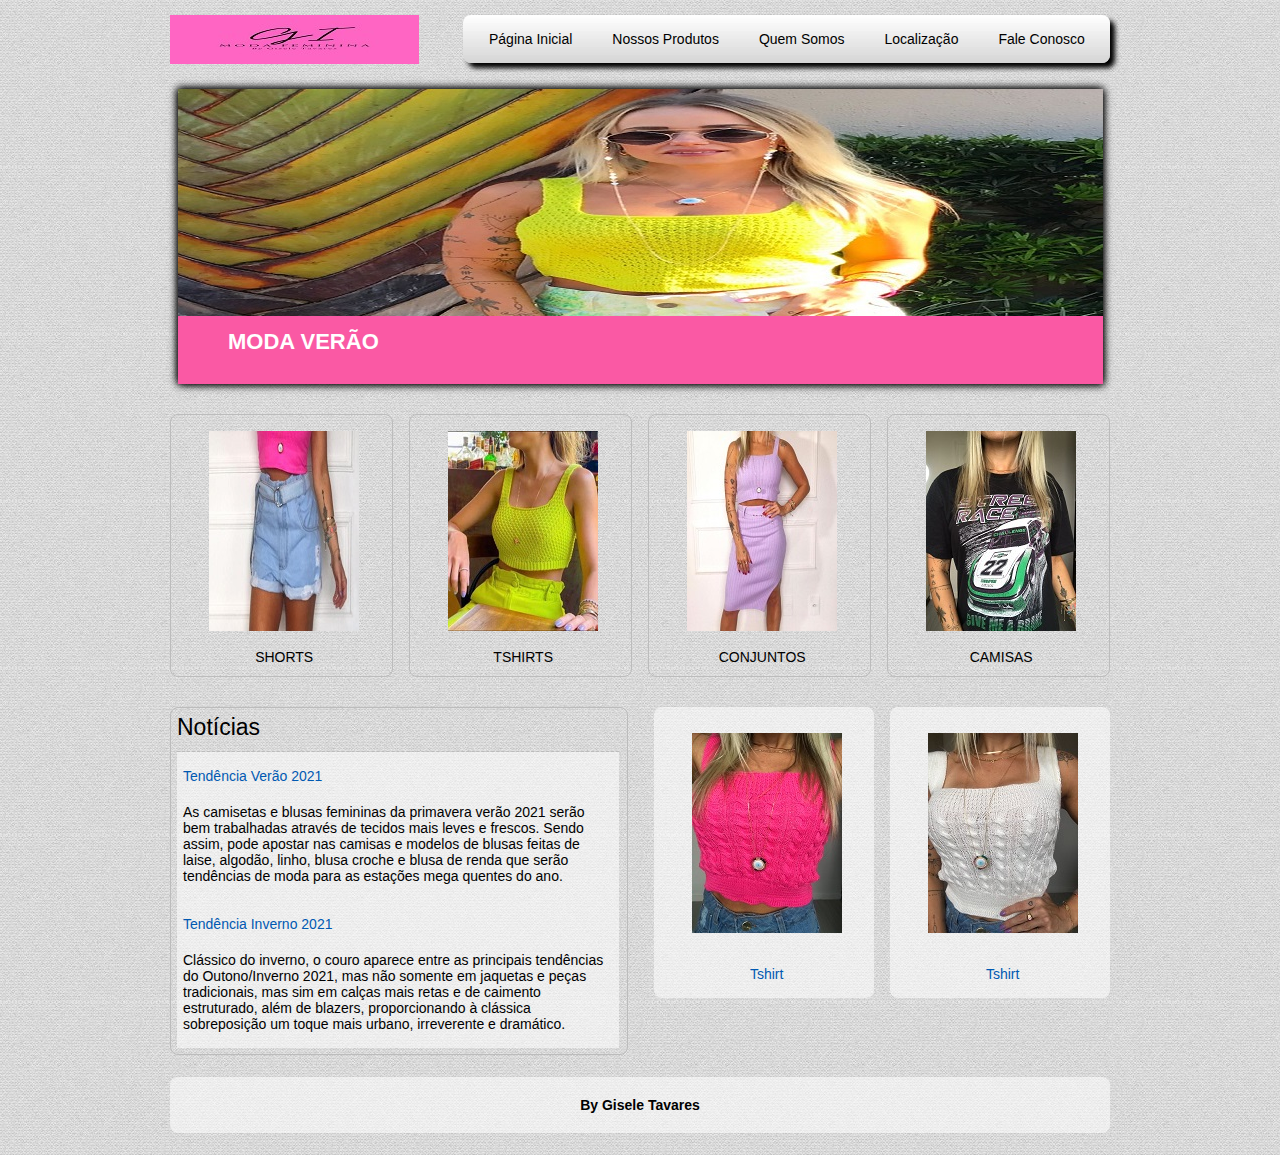
<file: index.html>
<!DOCTYPE html>
<html lang="en">
	<head>
		<title>Projeto - Site Moda</title>
		<link href="estilo.css" rel="stylesheet" type="text/css" />
		<script language="javascript" src="js/jquery-1.10.2.min.js"></script>
		<script language="javascript" src="js/jquery.carouFredSel-6.2.0-packed.js"></script>
		<script language="javascript" src="js/main.js"></script>
	</head>
	<body>
		<div class="container">
		
			
			<div class="moda">
				<div class="coluna_logomarca">	
					<img src="imgs/logomarca_249x49.jpg" width="249" height="49" alt="By Gisele" />
				</div>
				<div class="coluna_menu">
					<div class="container_menu bordaArredondada">
						<a href="index.html">Página Inicial</a>
						<a href="interna.html">Nossos Produtos</a>
						<a href="interna1.html">Quem Somos</a>
						<a href="interna2.html">Localização</a>
						<a href="interna3.html">Fale Conosco</a>
					</div>
				</div>
			</div>
			
			
			
			<div class="moda">
				<div id="containerSlider">
					
					<div id="wrapper">
						<div id="images">
							<div class="carousel">
								<img src="imgs/slider/img01.jpg" alt="img01" width="925" height="295" alt="img01" />
								<img src="imgs/slider/img02.jpg" alt="img02" width="925" height="295" alt="img02" />
								<img src="imgs/slider/img03.jpg" alt="img03" width="925" height="295" alt="img03" />
								<img src="imgs/slider/img04.jpg" alt="img04" width="925" height="295" alt="img04" />
							</div>
						</div>
						<div id="timer"></div>
						<div id="captions">
							<div class="carousel">
								<div class="imga01">MODA VERÃO
									<div class="pager"></div>
								</div>
								<div class="imga02">MODA PRIMAVERA
									<div class="pager"></div>
								</div>
							    <div class="imga03">MODA OUTONO
									<div class="pager"></div>
								</div>
								<div class="imga04">MODA INVERNO
									<div class="pager"></div>
								</div>
							</div>
						</div>
					</div>
				</div>
			</div>
			
			
			
			<div class="moda">
				
				<div class="bordaArredondada divBordaCinzaVazada efeitoHover iconeInicial">
					<div class="marginInterna">
						<div class="icone"><img src="imgs/image1.jpg" /></div>
						<div class="tituloIcone">SHORTS</div>
					</div>
				</div>
				<div class="bordaArredondada divBordaCinzaVazada efeitoHover iconeInicial">
					<div class="marginInterna">
						<div class="icone"><img src="imgs/image2.jpg" /></div>
						<div class="tituloIcone">TSHIRTS</div>
					</div>
				</div>
				<div class="bordaArredondada divBordaCinzaVazada efeitoHover iconeInicial">
					<div class="marginInterna">
						<div class="icone"><img src="imgs/image3.jpg" /></div>
						<div class="tituloIcone">CONJUNTOS</div>
					</div>
				</div>
				<div class="bordaArredondada divBordaCinzaVazada efeitoHover iconeInicial">
					<div class="marginInterna">
						<div class="icone"><img src="imgs/image4.jpg" /></div>
						<div class="tituloIcone">CAMISAS</div>
					</div>
				</div>
				
			</div>
			
			
			
			<div class="moda">
			
				<div class="divBordaCinzaVazada bordaArredondada coluna_areaNoticias">
					<div class="marginInterna ">
						<div class="titulo ">Notícias</div>
						
						<div class="fundoBrancoTransp ">
							<div class="marginInterna">
								<p><a href="#">Tendência Verão 2021</a></p>
								<p>As camisetas e blusas femininas da primavera verão 2021 serão bem trabalhadas através de tecidos mais leves e frescos. Sendo assim, pode apostar nas camisas e modelos de blusas feitas de laise, algodão, linho, blusa croche e blusa de renda que serão tendências de moda para as estações mega quentes do ano.</p>
							</div>
						</div>
						
						<div class="fundoBrancoTransp ">
							<div class="marginInterna">
								<p><a href="#">Tendência Inverno 2021</a></p>
								<p>Clássico do inverno, o couro aparece entre as principais tendências do Outono/Inverno 2021, mas não somente em jaquetas e peças tradicionais, mas sim em calças mais retas e de caimento estruturado, além de blazers, proporcionando à clássica sobreposição um toque mais urbano, irreverente e dramático.</p>
							</div>
						</div>
						
					</div>
				</div>
				
				<div class="coluna_areaProdutos">
					<div class="coluna_produto01 fundoBrancoTransp bordaArredondada ">
						<div class="marginInterna">
							<p>
								<center><img src="imgs/image05.jpg" /></center>
							</p>
							<p align="center">
								<a href="#">Tshirt</a>
							</p>
						</div>
					</div>
					<div class="coluna_produto02 fundoBrancoTransp bordaArredondada">
						<div class="marginInterna">
							<p>
								<center><img src="imgs/image06.jpg" /></center>
							</p>
							<p align="center">
								<a href="#">Tshirt</a>
							</p>
						</div>
					</div>
				</div>
				
			</div>
			
			
			
			<div class="moda fundoBrancoTransp bordaArredondada rodape ">
				By Gisele Tavares
			</div>
		
			
		</div>
	</body>
</html>
</file>
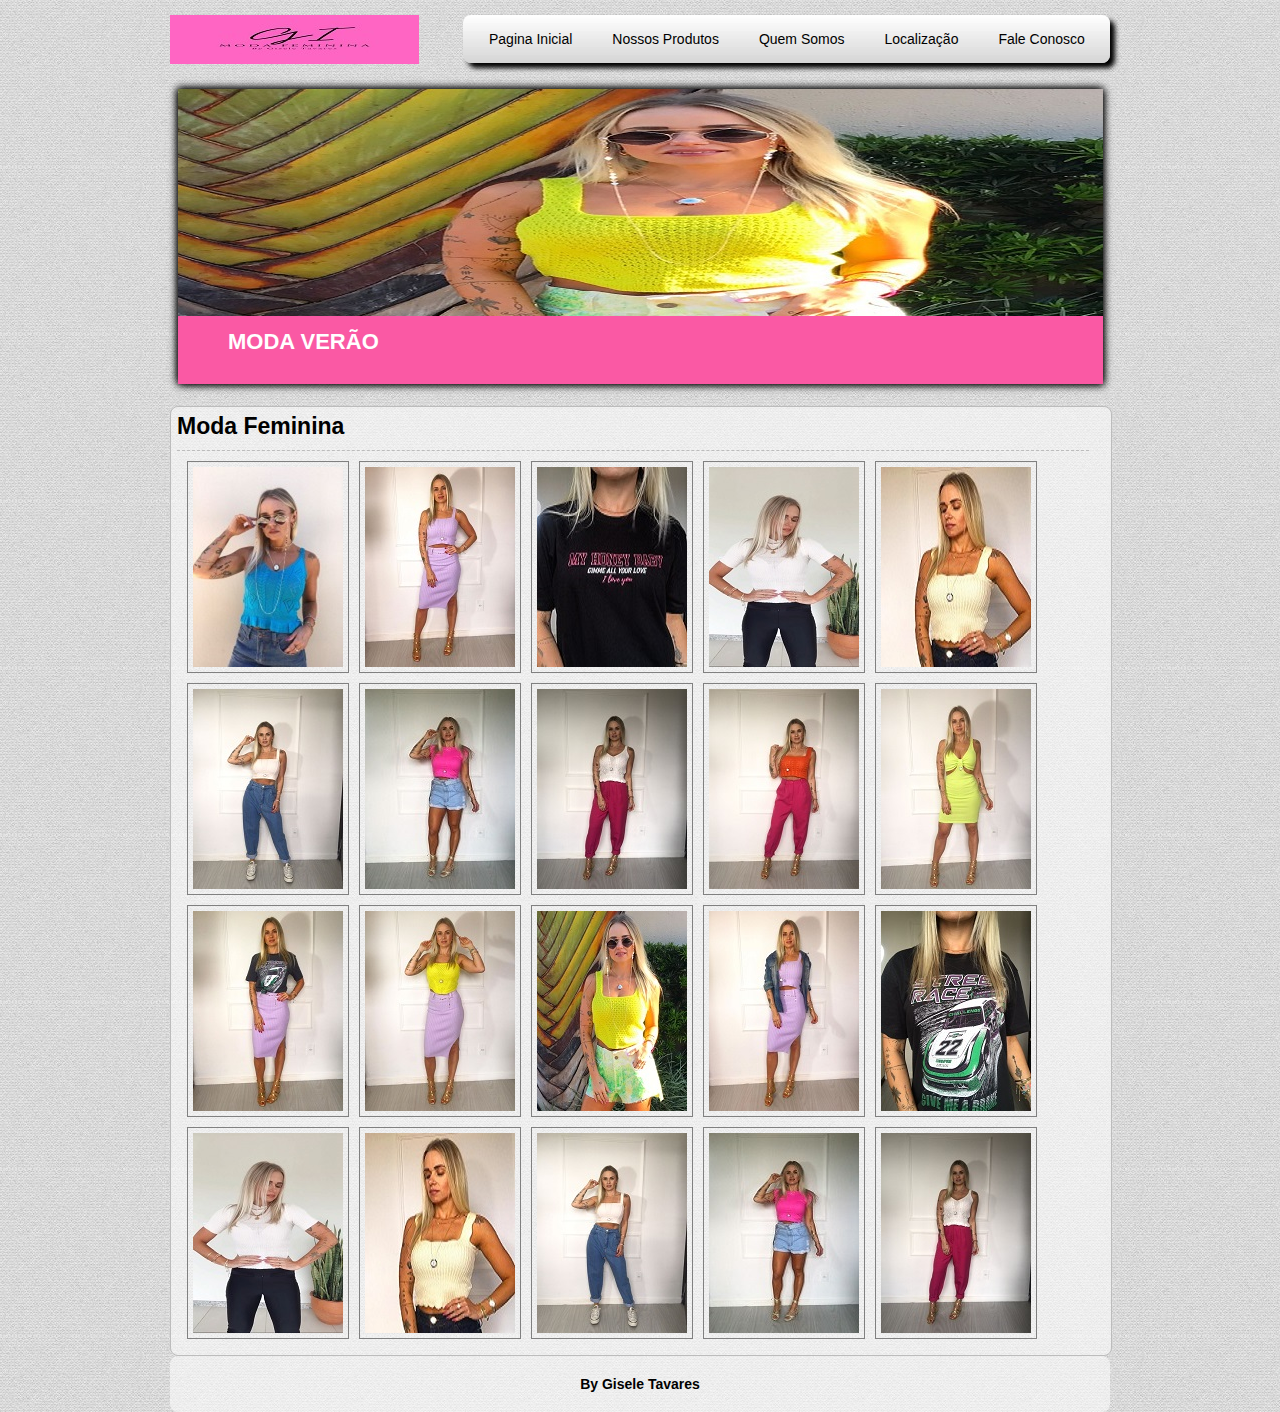
<file: interna.html>
<!DOCTYPE html>
<html lang="en">
	<head>
		<title>Projeto - Site moda</title>
		<link href="estilo.css" rel="stylesheet" type="text/css" />
		<script language="javascript" src="js/jquery-1.10.2.min.js"></script>
		<script language="javascript" src="js/jquery.carouFredSel-6.2.0-packed.js"></script>
		<script language="javascript" src="js/main.js"></script>
	</head>
	<body>
		<div class="container">
		
			
			<div class="moda">
				<div class="coluna_logomarca">
					<img src="imgs/logomarca_249x49.jpg" width="249" height="49" alt="" />
				</div>
				<div class="coluna_menu">
					<div class="container_menu bordaArredondada">
						<a href="index.html">Pagina Inicial</a>
						<a href="interna.html">Nossos Produtos</a>
						<a href="interna1.html">Quem Somos</a>
						<a href="interna2.html">Localização</a>
						<a href="interna3.html">Fale Conosco</a>
					</div>
				</div>
			</div>
			
			
			
			<div class="moda">
				<div id="containerSlider">
					
					<div id="wrapper">
						<div id="images">
							<div class="carousel">
								<img src="imgs/slider/img01.jpg" width="925" height="295" alt="img01" />
								<img src="imgs/slider/img02.jpg" width="925" height="295" alt="img02" />
								<img src="imgs/slider/img03.jpg" width="925" height="295" alt="img03" />
								<img src="imgs/slider/img04.jpg" width="925" height="295" alt="img04" />
							</div>
						</div>
						<div id="timer"></div>
						<div id="captions">
							<div class="carousel">
								<div class="imga01">MODA VERÃO
									<div class="pager"></div>
								</div>
								<div class="imga02">MODA PRIMAVERA
									<div class="pager"></div>
								</div>
								<div class="imga03">MODA OUTONO
									<div class="pager"></div>
								</div>
							    <div class="imga04">MODA INVERNO
									<div class="pager"></div>
								</div>
							</div>
						</div>
					</div>
				</div>
			</div>
			
						
			
			<div class=" fundoBrancoTransp divBordaCinzaVazada bordaArredondada ei paginaInterna">
				<div class=" marginInterna">
					
					<h1 class="titulo">Moda Feminina</h1>
					
					<p>
						<img src="imgs/foto_produto1.jpg" class="thumbnail-right"/>
						<img src="imgs/foto_produto2.jpg" class="thumbnail-right"/>
					    <img src="imgs/foto_produto3.jpg" class="thumbnail-right"/>
			            <img src="imgs/foto_produto4.jpg" class="thumbnail-right"/>
					    <img src="imgs/foto_produto5.jpg" class="thumbnail-right"/>
					    <img src="imgs/foto_produto6.jpg" class="thumbnail-right"/>
					    <img src="imgs/foto_produto7.jpg" class="thumbnail-right"/>
				        <img src="imgs/foto_produto8.jpg" class="thumbnail-right"/>
						<img src="imgs/foto_produto9.jpg" class="thumbnail-right"/>
                        <img src="imgs/foto_produto10.jpg" class="thumbnail-right"/>
						<img src="imgs/foto_produto11.jpg" class="thumbnail-right"/>
					    <img src="imgs/foto_produto12.jpg" class="thumbnail-right"/>
			            <img src="imgs/foto_produto13.jpg" class="thumbnail-right"/>
					    <img src="imgs/foto_produto14.jpg" class="thumbnail-right"/>
					    <img src="imgs/foto_produto15.jpg" class="thumbnail-right"/>
					    <img src="imgs/foto_produto4.jpg" class="thumbnail-right"/>
				        <img src="imgs/foto_produto5.jpg" class="thumbnail-right"/>
						<img src="imgs/foto_produto6.jpg" class="thumbnail-right"/>
						<img src="imgs/foto_produto7.jpg" class="thumbnail-right"/>
                        <img src="imgs/foto_produto8.jpg" class="thumbnail-right"/>
					</p>
				</div>
			</div>
			
			
			
			<div class="fundoBrancoTransp bordaArredondada rodape">
				By Gisele Tavares
			</div>
			
			
		</div>
	</body>
</html>
</file>
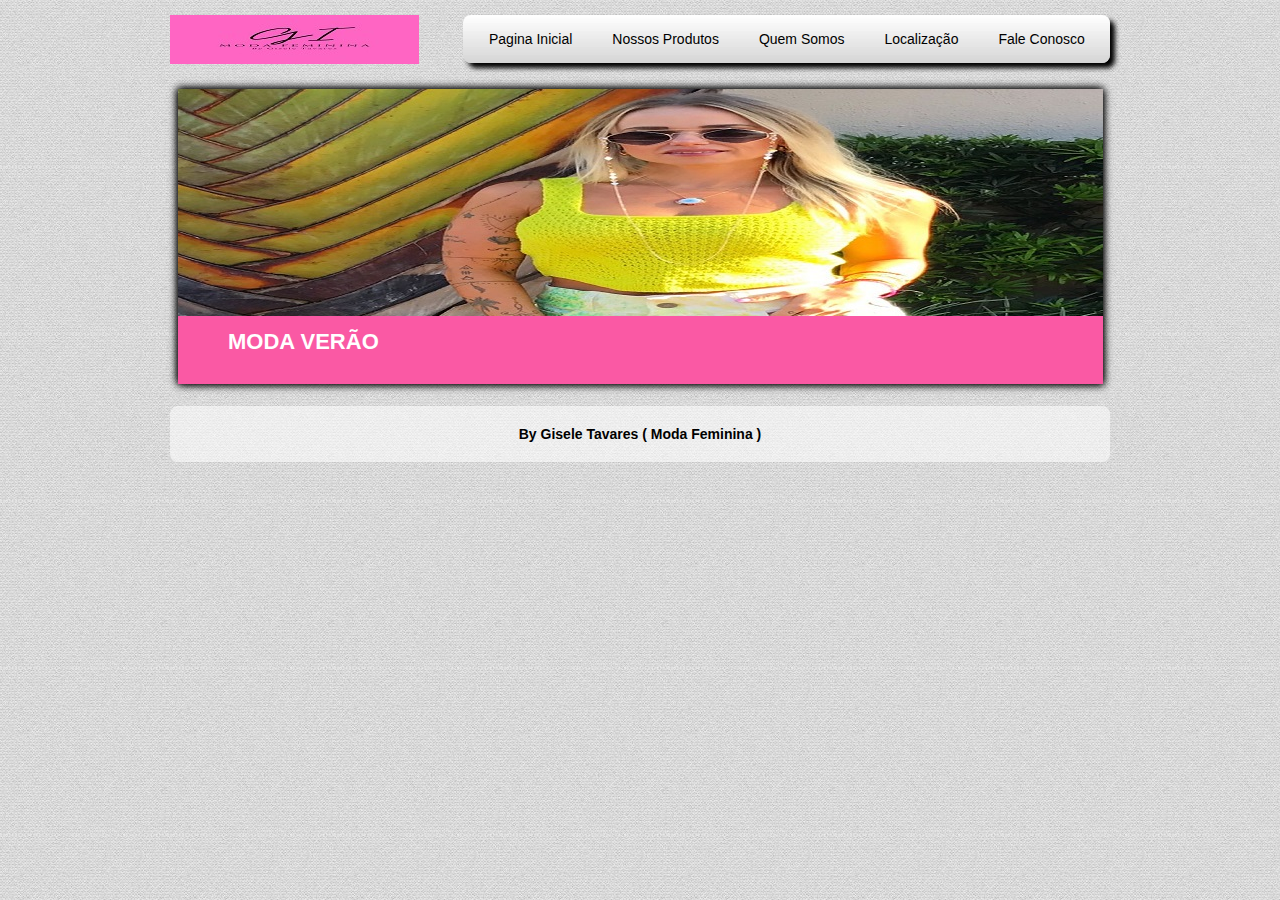
<file: interna1.html>
<!DOCTYPE html>
<html lang="en">
	<head>
		<title>Projeto - Site moda</title>
		<link href="estilo.css" rel="stylesheet" type="text/css" />
		<script language="javascript" src="js/jquery-1.10.2.min.js"></script>
		<script language="javascript" src="js/jquery.carouFredSel-6.2.0-packed.js"></script>
		<script language="javascript" src="js/main.js"></script>
	</head>
	<body>
		<div class="container">
		
			
			<div class="moda">
				<div class="coluna_logomarca">
					<img src="imgs/logomarca_249x49.jpg" width="249" height="49" alt="" />
				</div>
				<div class="coluna_menu">
					<div class="container_menu bordaArredondada">
						<a href="index.html">Pagina Inicial</a>
						<a href="interna.html">Nossos Produtos</a>
						<a href="interna1.html">Quem Somos</a>
						<a href="interna2.html">Localização</a>
						<a href="interna3.html">Fale Conosco</a>
					</div>
				</div>
			</div>
            <div class="moda">
				<div id="containerSlider">
					
					<div id="wrapper">
						<div id="images">
							<div class="carousel">
								<img src="imgs/slider/img01.jpg" alt="img1" width="925" height="295" alt="img01" />
								<img src="imgs/slider/img02.jpg" alt="img2" width="925" height="295" alt="img02" />
								<img src="imgs/slider/img03.jpg" alt="img3" width="925" height="295" alt="img03" />
								<img src="imgs/slider/img04.jpg" alt="img4" width="925" height="295" alt="img04" />
							</div>
						</div>
						<div id="timer"></div>
						<div id="captions">
							<div class="carousel">
								<div class="imga01">MODA VERÃO
									<div class="pager"></div>
								</div>
								<div class="imga02">MODA PRIMAVERA
									<div class="pager"></div>
								</div>
								<div class="imga03">MODA OUTONO
									<div class="pager"></div>
								</div>
								<div class="imga04">MODA INVERNO
									<div class="pager"></div>
								</div>
							</div>
						</div>
					</div>
				</div>
			</div>

			<div class="fundoBrancoTransp bordaArredondada rodape ">
				By Gisele Tavares ( Moda Feminina )
			</div>
</file>
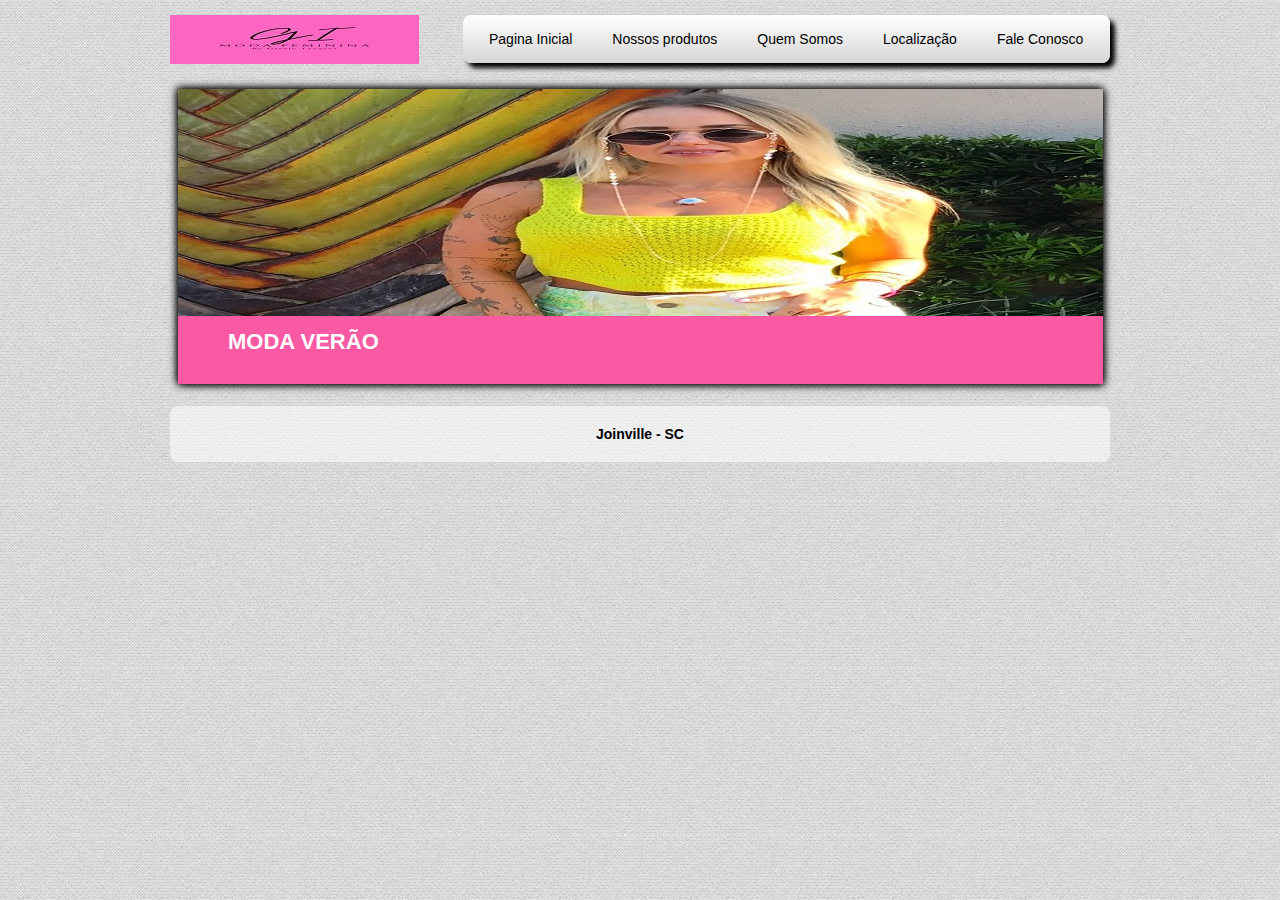
<file: interna2.html>
<!DOCTYPE html>
<html lang="en">
	<head>
		<title>Projeto - Site moda</title>
		<link href="estilo.css" rel="stylesheet" type="text/css" />
		<script language="javascript" src="js/jquery-1.10.2.min.js"></script>
		<script language="javascript" src="js/jquery.carouFredSel-6.2.0-packed.js"></script>
		<script language="javascript" src="js/main.js"></script>
	</head>
	<body>
		<div class="container">
		
			
			<div class="moda">
				<div class="coluna_logomarca">
					<img src="imgs/logomarca_249x49.jpg" width="249" height="49" alt="" />
				</div>
				<div class="coluna_menu">
					<div class="container_menu bordaArredondada">
						<a href="index.html">Pagina Inicial</a>
						<a href="interna.html">Nossos produtos</a>
						<a href="interna1.html">Quem Somos</a>
						<a href="interna2.html">Localização</a>
						<a href="interna3.html">Fale Conosco</a>
					</div>
				</div>
			</div><div class="moda">
				<div id="containerSlider">
					
					<div id="wrapper">
						<div id="images">
							<div class="carousel">
								<img src="imgs/slider/img01.jpg" alt="img1" width="925" height="295" alt="img01" />
								<img src="imgs/slider/img02.jpg" alt="img2" width="925" height="295" alt="img02" />
								<img src="imgs/slider/img03.jpg" alt="img3" width="925" height="295" alt="img03" />
								<img src="imgs/slider/img04.jpg" alt="img4" width="925" height="295" alt="img04" />
							</div>
						</div>
						<div id="timer"></div>
						<div id="captions">
							<div class="carousel">
								<div class="imga01">MODA VERÃO
									<div class="pager"></div>
								</div>
								<div class="imga02">MODA PRIMAVERA
									<div class="pager"></div>
								</div>
								<div class="imga03">MODA OUTONO
									<div class="pager"></div>
								</div>
								<div class="imga04">MODA INVERNO
									<div class="pager"></div>
								</div>
							</div>
						</div>
					</div>
				</div>
			</div>
			<div class="fundoBrancoTransp bordaArredondada rodape ">
				Joinville - SC
			</div>
</file>
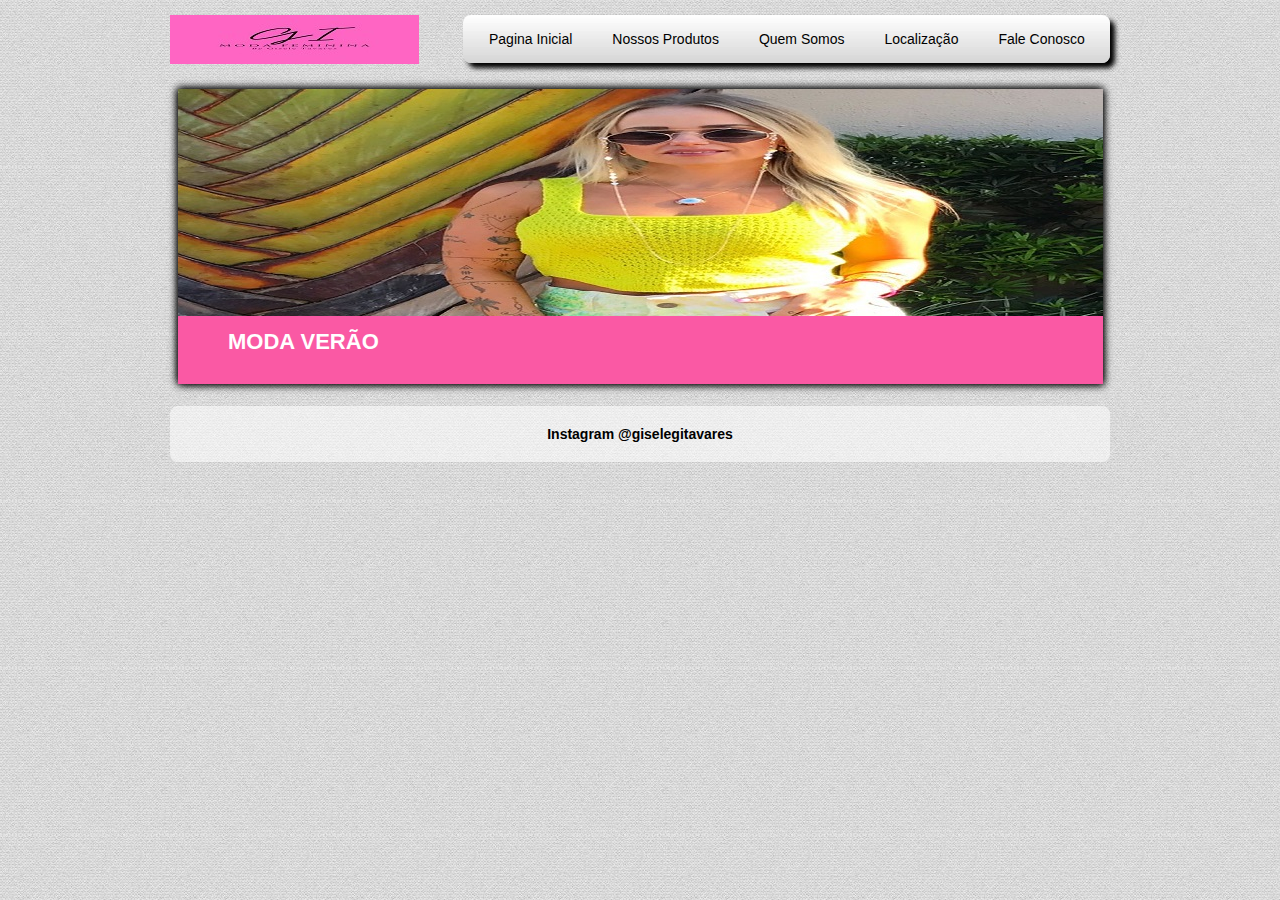
<file: interna3.html>
<!DOCTYPE html>
<html lang="en">
	<head>
		<title>Projeto - Site moda</title>
		<link href="estilo.css" rel="stylesheet" type="text/css" />
		<script language="javascript" src="js/jquery-1.10.2.min.js"></script>
		<script language="javascript" src="js/jquery.carouFredSel-6.2.0-packed.js"></script>
		<script language="javascript" src="js/main.js"></script>
	</head>
	<body>
		<div class="container">
		
			
			<div class="moda">
				<div class="coluna_logomarca">
					<img src="imgs/logomarca_249x49.jpg" width="249" height="49" alt="" />
				</div>
				<div class="coluna_menu">
					<div class="container_menu bordaArredondada">
						<a href="index.html">Pagina Inicial</a>
						<a href="interna.html">Nossos Produtos</a>
						<a href="interna1.html">Quem Somos</a>
						<a href="interna2.html">Localização</a>
						<a href="interna3.html">Fale Conosco</a>
					</div>
				</div>
			</div>
			<div class="moda">
				<div id="containerSlider">
					
					<div id="wrapper">
						<div id="images">
							<div class="carousel">
								<img src="imgs/slider/img01.jpg" alt="img1" width="925" height="295" alt="img01" />
								<img src="imgs/slider/img02.jpg" alt="img2" width="925" height="295" alt="img02" />
								<img src="imgs/slider/img03.jpg" alt="img3" width="925" height="295" alt="img03" />
								<img src="imgs/slider/img04.jpg" alt="img4" width="925" height="295" alt="img04" />
							</div>
						</div>
						<div id="timer"></div>
						<div id="captions">
							<div class="carousel">
								<div class="imga01">MODA VERÃO
									<div class="pager"></div>
								</div>
								<div class="imga02">MODA PRIMAVERA
									<div class="pager"></div>
								</div>
								<div class="imga03">MODA OUTONO
									<div class="pager"></div>
								</div>
								<div class="imga04">MODA INVERNO
									<div class="pager"></div>
								</div>
							</div>
						</div>
					</div>
				</div>
			</div>
			<div class="moda fundoBrancoTransp bordaArredondada rodape">
			Instagram	@giselegitavares
			</div>
</file>
<file: estilo.css>
* {
	padding: 0px;
	margin: 0px;
}

body {
	background: url(imgs/bg_pagina_167x167.jpg);
	font-family: Arial, verdana, georgia;
	font-size: 14px;
	color: black;
}

div {
	display: table;
	width: 100%;
}

p {
	padding-top: 10px;
	padding-bottom: 10px;
}

a:link {
	color:#0059B2;
	text-decoration: none;
}


.container {
	display: block;
	width: 100%;
	max-width: 940px;
	margin-left: auto;
	margin-right: auto;
}

.container .row {
	display: table;
	width: 100%;
}

.coluna_logomarca {
	width: 270px;
	float: left;
	margin-top: 15px;
}

.coluna_menu {
	width: 647px;
	float: right;
}

.coluna_areaNoticias {
	float:left;
	width: 456px;
}

.coluna_areaProdutos {
	float: right;
	width: 456px;
}

.coluna_produto01 {
	float: left;
	width: 220px;
}

.coluna_produto02 {
	float: right;
	width: 220px;
}


.container_menu {
	background: url(imgs/bg_menu_1x49.jpg) top repeat-x; 	
	box-shadow: 5px 5px 5px black;
	-webkit-box-shadow: 5px 5px 5px black;
	-moz-box-shadow: 5px 5px 5px black;
	-o-box-shadow: 5px 5px 5px black;
	margin-top: 15px;
}

.container_menu a {
	text-decoration: none;
	display: block;
	float: left;
	padding: 16px 20px;
	color: black;
	transition: background 0.6s ease-out, color 0.6s ease-out;
	-webkit-transition: background 0.6s ease-out, color 0.6s ease-out;
	-moz-transition: background 0.6s ease-out, color 0.6s ease-out;
	-o-transition: background 0.6s ease-out, color 0.6s ease-out;
}

.container_menu a:hover {
	color: white;
	background: #879B25;
	
}

.container_menu a:first-child {
	margin-left: 6px;
}

.iconeInicial {
	width: 221px;
	float: left;
	margin: 8px;
}

.iconeInicial:first-child {
	margin-left: 0px;
}

.iconeInicial:last-child {
	margin-right: 0px;
}

.icone, .tituloIcone {
	text-align: center;
	padding-top: 10px;
	padding-bottom: 5px;
}

.rodape {
	padding-top: 20px;
	padding-bottom: 20px;
	text-align: center;
	font-weight: bold;
}



#containerSlider {
	width: 925px;
	height: 295px;
	overflow: hidden;
	box-shadow: 1px 1px 8px black, -1px -1px 8px black;
	-webkit-box-shadow: 1px 1px 8px black, -1px -1px 8px black;
	-moz-box-shadow: 1px 1px 8px black, -1px -1px 8px black;
	-o-box-shadow: 1px 1px 8px black, -1px -1px 8px black;
	margin-left: auto;
	margin-right: auto;
}



.titulo {
	font-size:23px;
	padding-bottom: 10px;
	border-bottom:1px dashed #BCBCBC;
}

h1.titulo {
	border-bottom:1px dashed #BCBCBC;
}

.bordaArredondada {
	border-radius:8px;
	-webkit-border-radius:8px;
	-moz-border-radius:8px;
	-o-border-radius:8px;
}

.divBordaCinzaVazada {
	border: 1px solid #BCBCBC;
}

.efeitoHover {
	transition: background 0.6s ease-out, color 0.6s ease-out;
	-webkit-transition: background 0.6s ease-out, color 0.6s ease-out;
	-moz-transition: background 0.6s ease-out, color 0.6s ease-out;
	-o-transition: background 0.6s ease-out, color 0.6s ease-out;
}

.efeitoHover:hover {
	
	background: white;
}

.marginInterna {
	margin: 6px;
	width: 97%;
}

.fundoBrancoTransp {
	background: url(imgs/bg_branco_transp.png);
}


.moda {
	margin-bottom:22px;
}


.thumbnail , .thumbnail-right {
	padding: 5px;
	border: 1px solid gray;
}

.thumbnail {
	float: left;
	margin-left: 10px;
	margin-bottom: 10px;
}

.thumbnail-right {
	float: left;
	margin-left: 10px;
	margin-bottom: 10px;
}

.paginaInterna p {
	text-align: justify;
}


#wrapper {
	width: 925px;
	height: 295px;
	margin: 0 0 0 -462px;
	overflow: hidden;
	position: relative;
	top: 50%;
	left: 50%;
}
#images {
	width: 925px;
	height: 295px;
}
#images img {
	display: block;
	float: left;
}
#timer,
#captions {
	background: rgb(250, 89, 164); 
	width: 925px;
	height: 50px;
	position: absolute;
	left: 0;
	bottom: 0;
}
#timer {
	background: rgba( 200, 0, 0, 0.5 );
}
#captions .carousel > div {
	color: #fff;
	font-size: 22px;
	font-weight: bold;
	line-height: 52px;
	text-transform: uppercase;
	text-indent: 50px;
	width: 925px;
	height: 50px;
	float: left;
}
.pager {
	padding: 16px 50px 0 0;
	float: right;
}
.pager a {
	border: 1px solid #fff;
	border-radius: 10px;
	display: none;
	width: 10px;
	height: 10px;
	margin: 0 3px;
}
.pager a:hover {
	background: rgba( 255, 255, 255, 0.3 );
}
.pager a.selected {
	background: #fff;
}
/*@media screen and (max-width: 700px){
	body{
		width: 100%;
	   }
	}
	.pager{
		width: calc(50% - 16px);
	}
	@media screen and (max-width: 480px) {
	  .pager{
		  width: calc(100% - 16px);
	  }    
	}
</file>
